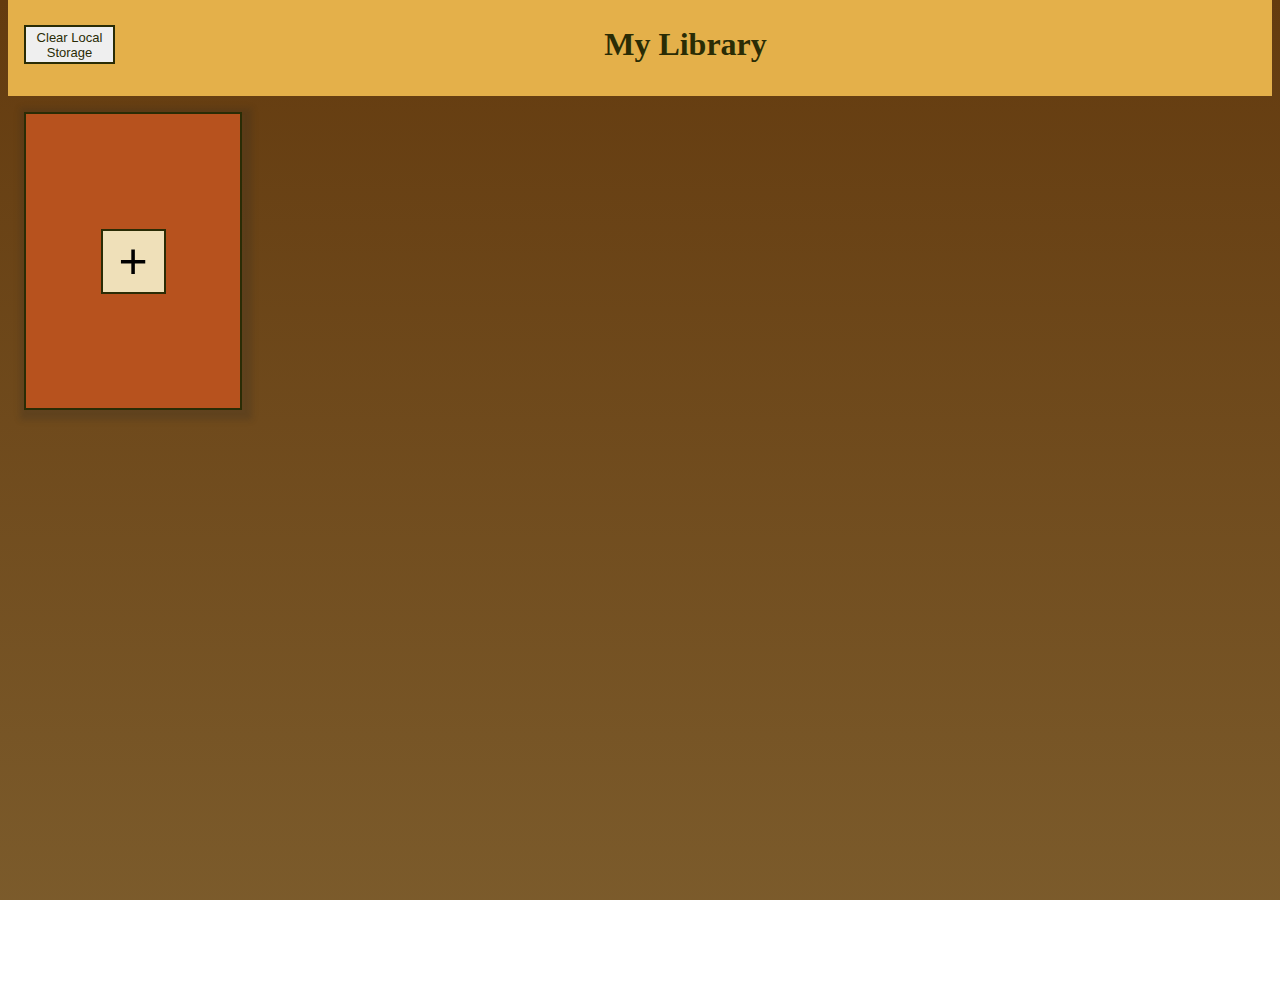
<file: index.html>
<!DOCTYPE html>
<html>
  <head>
    <title>My Library</title>
    <link rel="stylesheet" href="style.css">
    <meta charset="UTF-8"/>
  </head>
  <body>
    <div id="header">
      <button id="clearStorageBtn" onclick="clearStorage()">Clear Local Storage</button>
      <h1>My Library</h1>
    </div>
    <div id="container">
      <div class="library">
        <div id="newBookButton">
          <button id="addBook" onclick="openForm()">+</button><br>
        </div>
      </div>
      <div class="newBookForm">
        <form class="form-content" action="javascript:getValues()">
            <button id="close" type="button" onclick="closeForm()">x</button>
            <label for="title">Book Title: </label><br>
            <input id="title" type="text" value="" required><br><br>
            <label for="author">Author: </label><br>
            <input id="author" type="text" value="" required><br><br>
            <label for="pages">Number of Pages: </label><br>
            <input id="pages" type="number" value="" required><br><br>
            <label for="Yes">Read</label>
            <input type="radio" name="status" id="Yes" required>
            <label for="No">Not Read</label>
            <input type="radio" name="status" id="No" required><br><br>
            <input id="add" type="submit">
        </form>
      </div>
    </div>
  </body>
  <script src="script.js"></script>
</html>
</file>
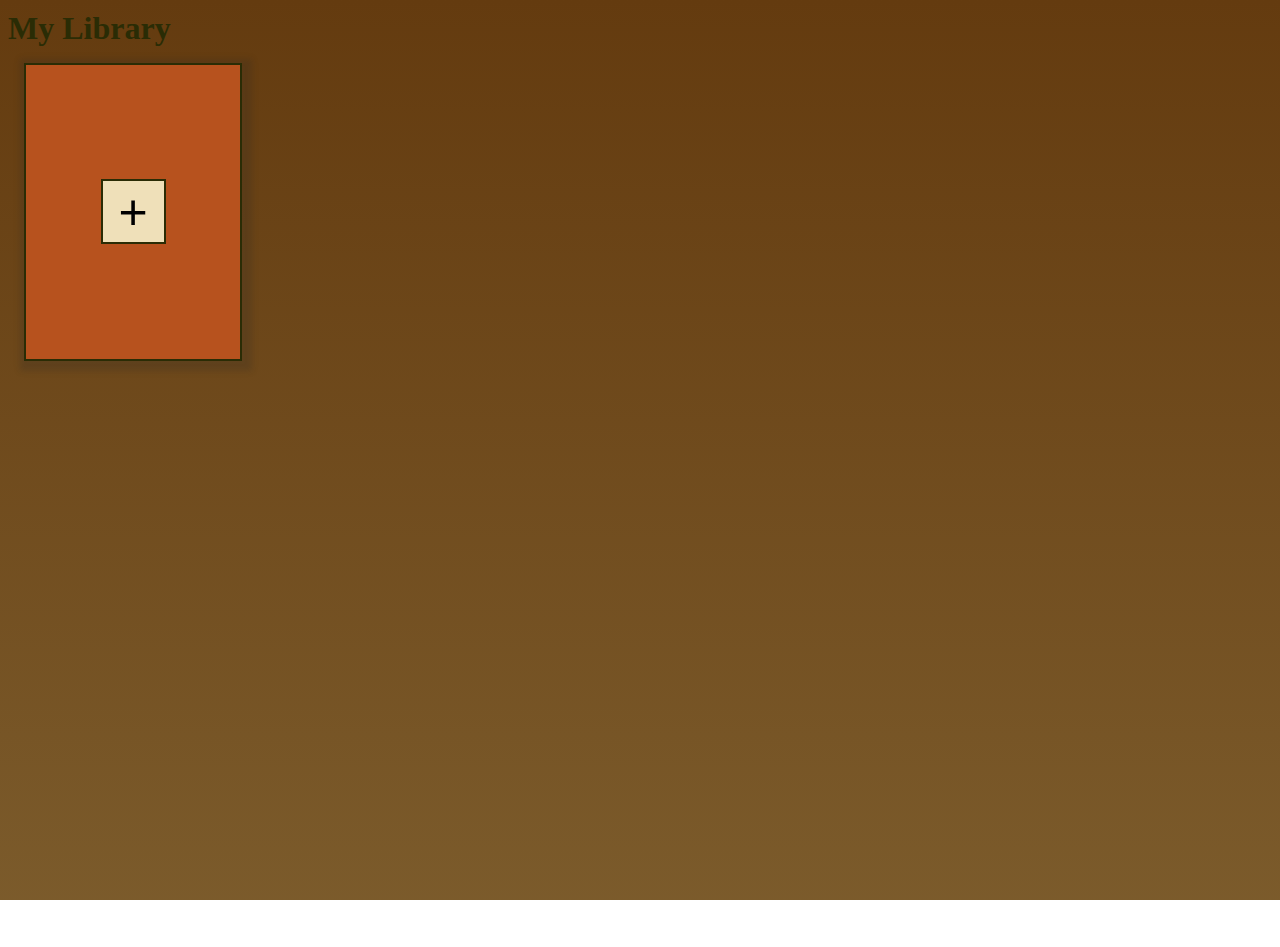
<file: library.html>
<!DOCTYPE html>
<html>
  <head>
    <title>My Library</title>
    <link rel="stylesheet" href="style.css">
    <meta charset="UTF-8"/>
  </head>
  <body>
      <h1>My Library</h1>
    <div id="container">
      <div class="library">
        <div id="newBookButton">
          <button id="addBook" onclick="openForm()">+</button><br>
        </div>
      </div>
      <div class="newBookForm">
        <div class="form-content">
          <button id="close" onclick="closeForm()">x</button>

            <label for="title">Book Title: </label><br>
            <input id="title" type="text" value=""><br><br>

            <label for="author">Author: </label><br>
            <input id="author" type="text" value=""><br><br>

            <label for="pages">Number of Pages: </label><br>
            <input id="pages" type="text" value=""><br><br>

            <label for="Yes">Read</label>
            <input type="radio" name="status" id="Yes">
            <label for="No">Not Read</label>
            <input type="radio" name="status" id="No"><br><br>

            <button id="add" onclick="getValues()">Add Book</button>
        </div>
      </div>
    </div>
  </body>
  <script src="script.js"></script>
</html>
</file>
<file: style.css>
html {
  height: 100%;
}

body {
  background: linear-gradient(rgb(100, 59, 15), rgba(109, 73, 20, 0.9)) ;
  background-attachment: fixed;
  height: 100%;
}

#header {
  background-color: #E4B04A;
  padding: 1em;
  margin: -8px 0 0 0;
  height: 4em;
  text-align: center;
}

h1 {
  display: block;
  margin: 0 auto;
  color: rgb(42, 44, 5);
  margin-top: 0.3em;
} 

#clearStorageBtn {
  height: 3em;
  width: 7em;
  border: 2px solid #2a2c05;
  color: #2a2c05;
  font-size: 13px;
  float: left;
  margin-top: 0.7em;
}


#container {
  display: flex;
  flex-direction: row;
  height: 100%;
}

.newBookForm {
    display: none;
    position: fixed;
    z-index: 1;
    left: 0;
    top: 0;
    width: 100%;
    height: 100%;
    overflow: auto;
    background-color: rgb(0,0,0);
    background-color: rgba(0,0,0,0.4);
  }

  .form-content {
    background-color: #E4B04A;
    margin: 15% auto;
    padding: 20px;
    border: 1px solid #888;
    width: 11.3em; 
    border: 1px black solid;
  }

  #add {
    display: block;
    color: #2a2c05;
    background-color: #EFE0B9;
    margin: 0 auto;
    font-size: 20px;
    font-weight: bold;
    border: 1px solid #2a2c05;
  }

  #close {
    display: block;
    float: right;
    margin: -15px -15px 0px 0px;  
    color: rgba(196, 21, 45, 0.822);
    background-color: #EFE0B9;
    border: none;
    outline: none;
  }

  #close:focus,
  #close:hover,
  #add:focus,
  #add:hover {
    background-color: rgba(42, 44, 5, 0.2);
  }

  #addBook {
    background-color: #EFE0B9;
    height: 65px;
    width: 65px;
    font-size: 50px;
    text-align: center;
    border: 2px solid #2A2c05;
  }
  
  .library {
    display: flex;
    flex-direction: row;
    flex-wrap: wrap;
  }
  
  .library div {
    display: flex;
    flex-wrap: wrap;
    justify-content: space-evenly;
    width: 13em;
    height: 18em;
    margin: 1em;
    margin-right: 2em;
    padding: 3px;
    background-color: #B7521E;
    border: 2px #2a2c05 solid;
    box-shadow: 3px 3px 6px 7px rgba(41, 39, 39, 0.205);

  }
  
  .library div p {
    width: 12em;
    height: 14em;
    margin-bottom: -1em;
  }

  #newBookButton {
    display: flex;
    align-items: center;
    justify-content: center;
    order: 1;
  }
  
  .readButton,
  .deleteButton {
    height: 3em;
    width: 7em;
    border: 2px solid #2a2c05;
    color: #2a2c05;
    font-size: 13px;
  }
</file>
